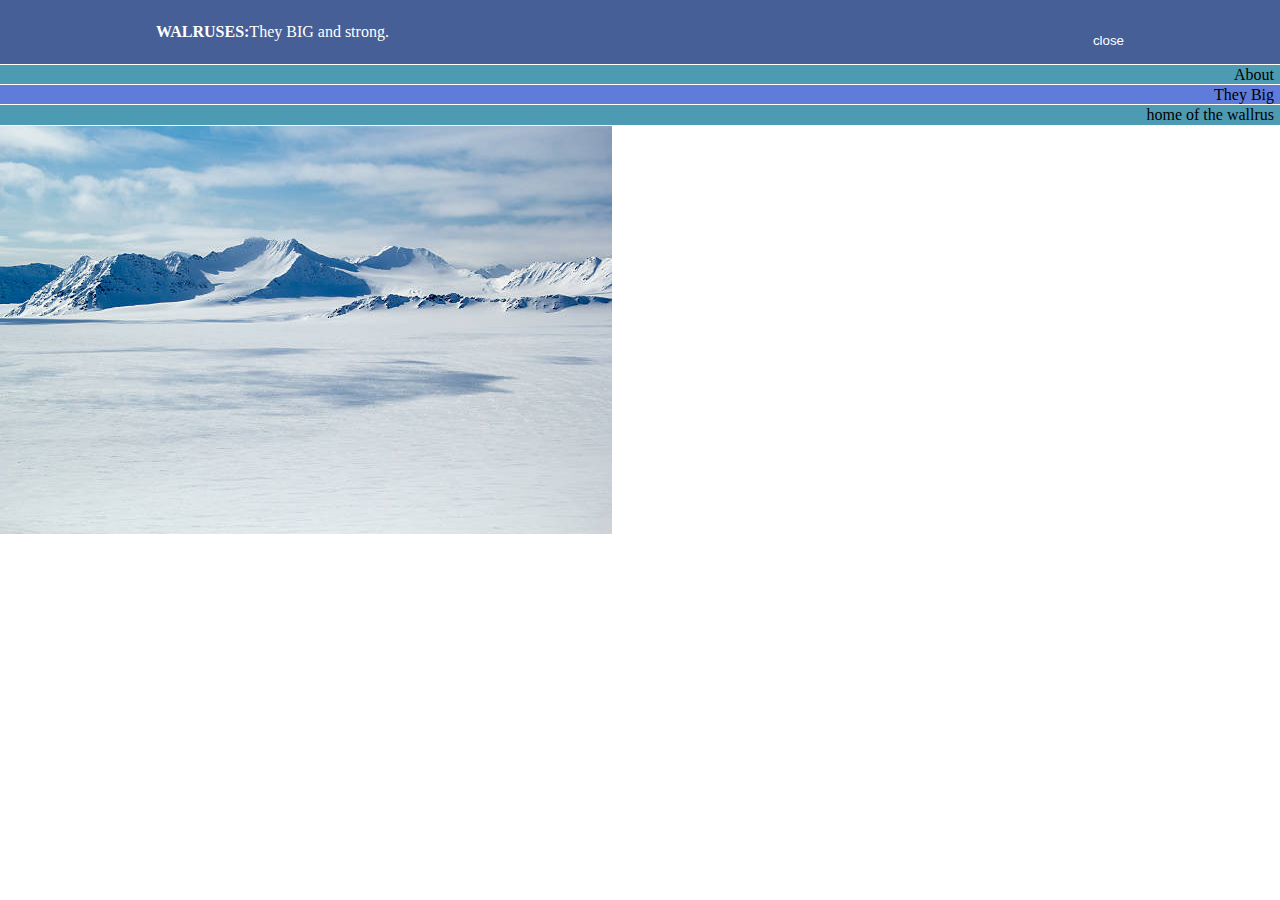
<file: index.html>
<!DOCTYPE html>
<html lang="en">
<head>
    <meta charset="UTF-8">
    <meta http-equiv="X-UA-Compatible" content="IE=edge">
    <meta name="viewport" content="width=device-width, initial-scale=1.0">
    <title>The Best Animal</title>
    <link rel="stylesheet" href="css/main.css">
    <link href="https://fonts.googleapis.com/icon?family=Material+Icons"rel="stylesheet">
</head>
<body>
    <div class="banner">
        <div class="banner__content">
            <div class="banner__text">
                <strong>WALRUSES:</strong>They BIG and strong.
            </div>
            <button class="banner__close">
                <span class="material-icons-outlined">
                    close
                    </span>
            </button>
        </div>
    </div>
    <script>
        document.querySelector(".banner__close").addEventListener("click", function() {
            alert("MWHAHAHA you cant close this banner")
        });
    </script>
    <a class= "about" href="about.html">About</a>
    <a class="walrus_pics" href="walrus_pics.html">They Big</a>
    <a class="home" href="index.html">home of the wallrus</a>
    <img class="background_image" src="immages/snow_the.jpg" alt="snow_the">
</body>
</html>
</file>
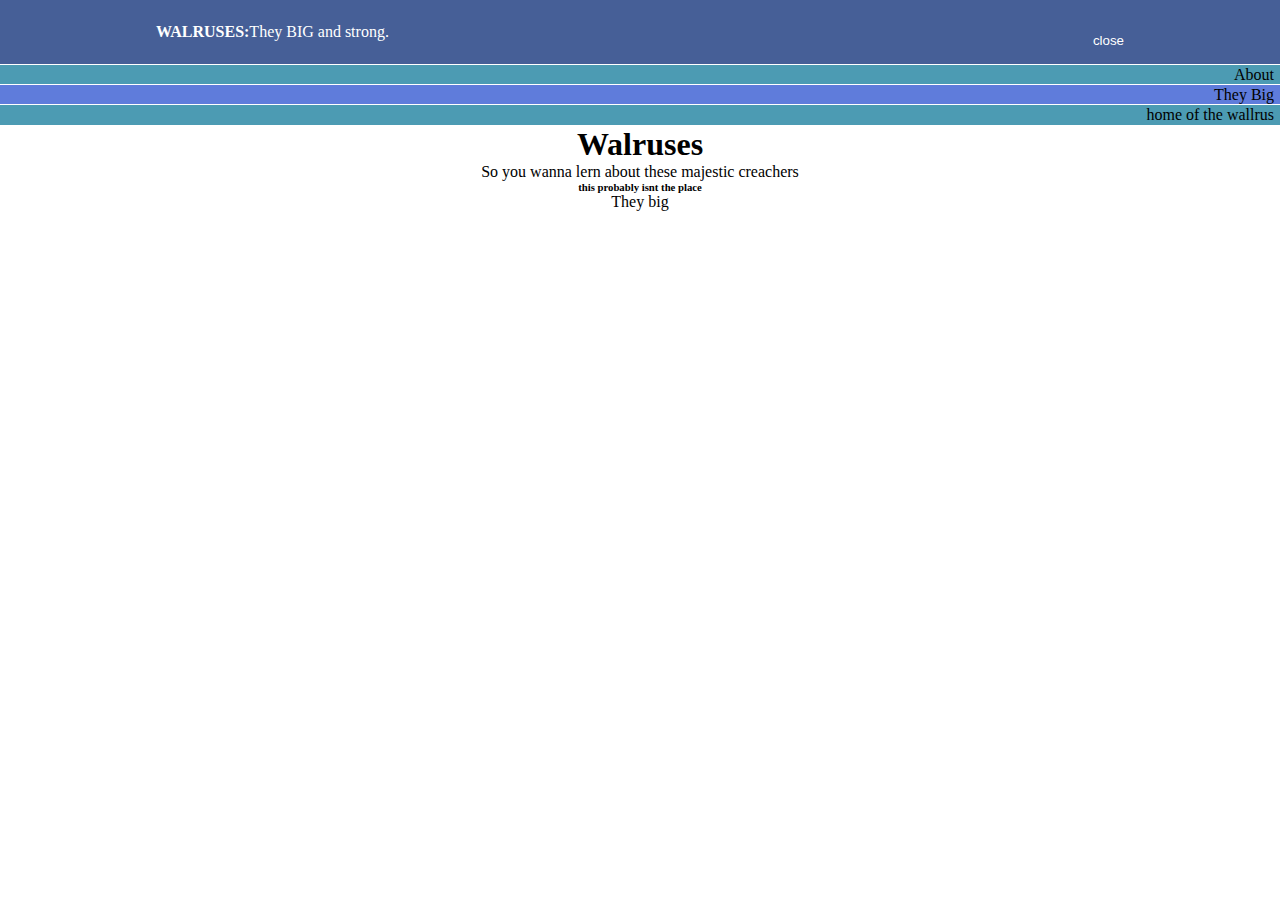
<file: about.html>
<!DOCTYPE html>
<html lang="en">
<head>
    <meta charset="UTF-8">
    <meta http-equiv="X-UA-Compatible" content="IE=edge">
    <meta name="viewport" content="width=device-width, initial-scale=1.0">
    <title>The Best Animal</title>
    <link rel="stylesheet" href="css/main.css">
    <link href="https://fonts.googleapis.com/icon?family=Material+Icons"rel="stylesheet">
</head>
<body>
    <div class="banner">
        <div class="banner__content">
            <div class="banner__text">
                <strong>WALRUSES:</strong>They BIG and strong.
            </div>
            <button class="banner__close">
                <span class="material-icons-outlined">
                    close
                    </span>
            </button>
        </div>
    </div>
    <script>
        document.querySelector(".banner__close").addEventListener("click", function() {
            alert("Still trying to get rid I see")
        });
    </script>
    <a class="about" href="about.html">About</a>
    <a class="walrus_pics" href="walrus_pics.html">They Big</a>
    <a class="home" href="index.html">home of the wallrus</a>
    <h1 class="home_title">
        Walruses
    </h1>
    <p id="big">So you wanna lern about these majestic creachers</p>
    <h6 id="big">this probably isnt the place</h6>
    <p id="big">They big</p>
</body>
</html>
</file>
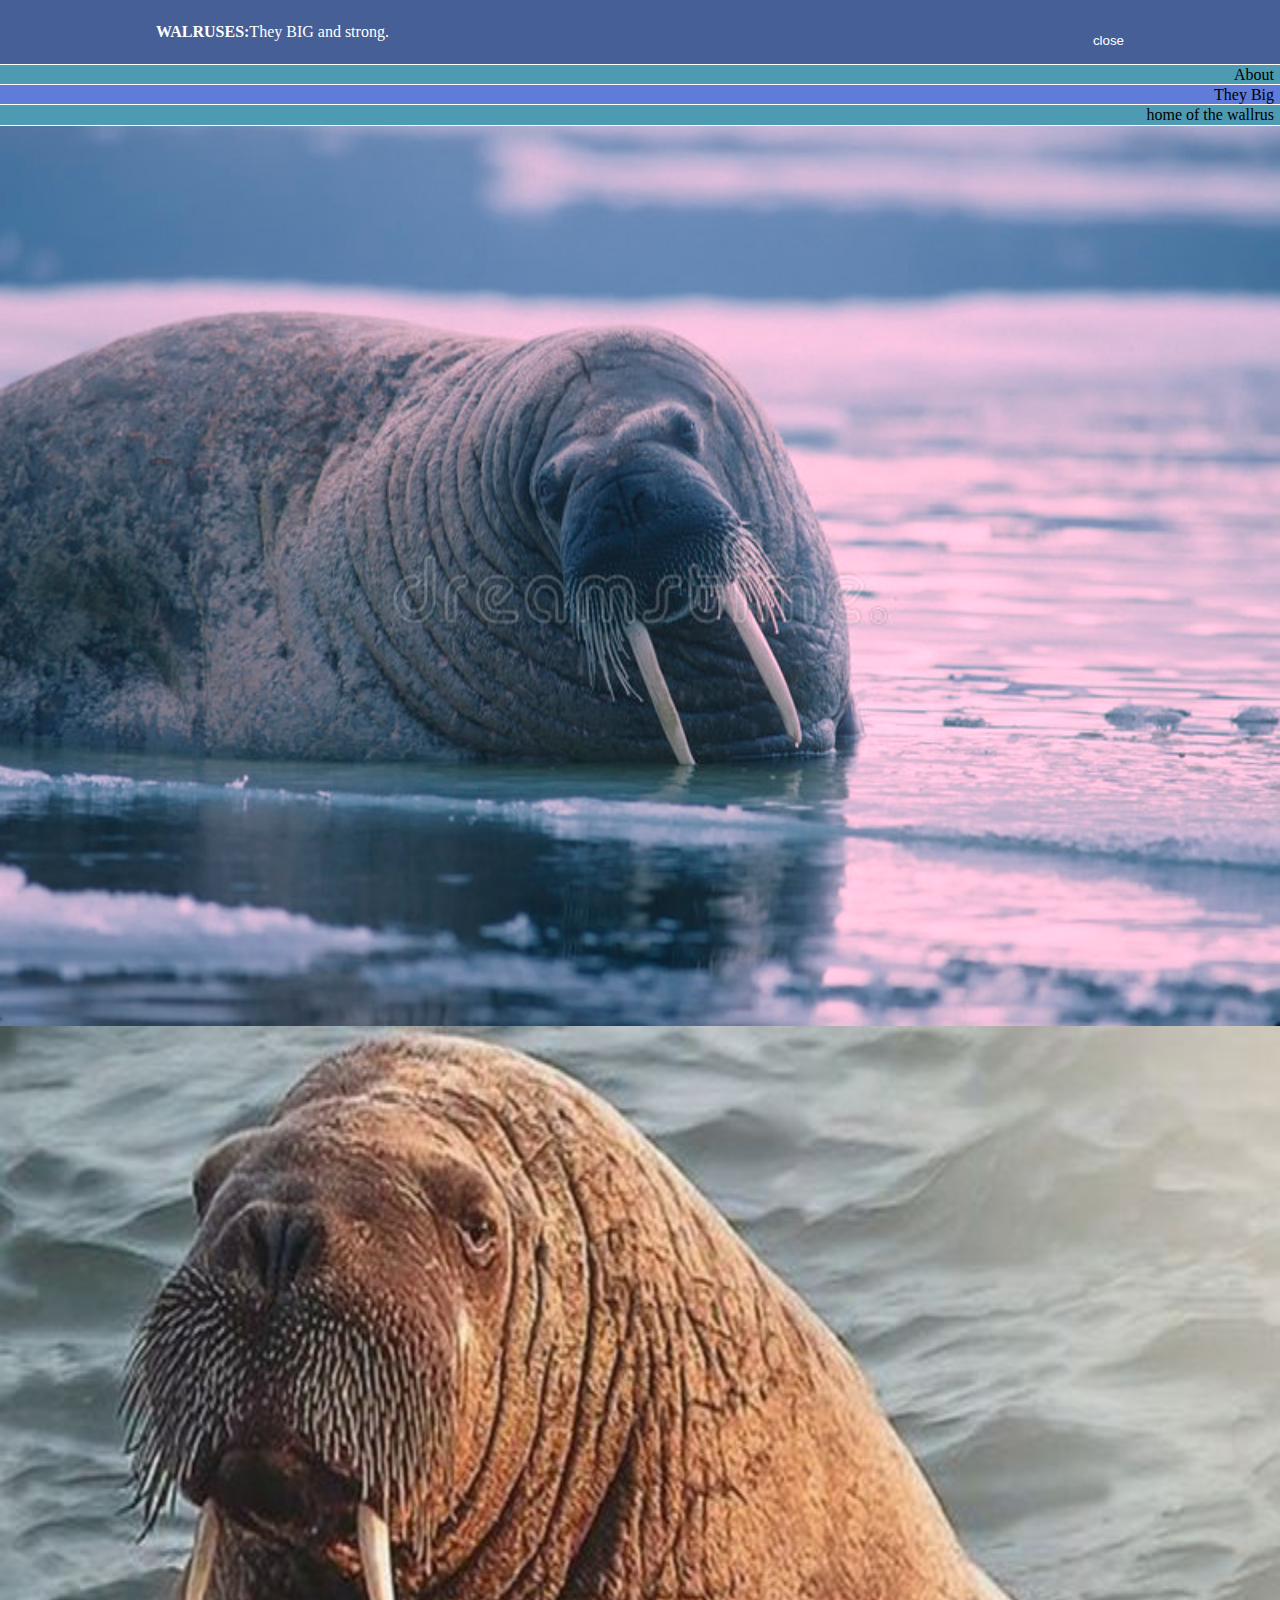
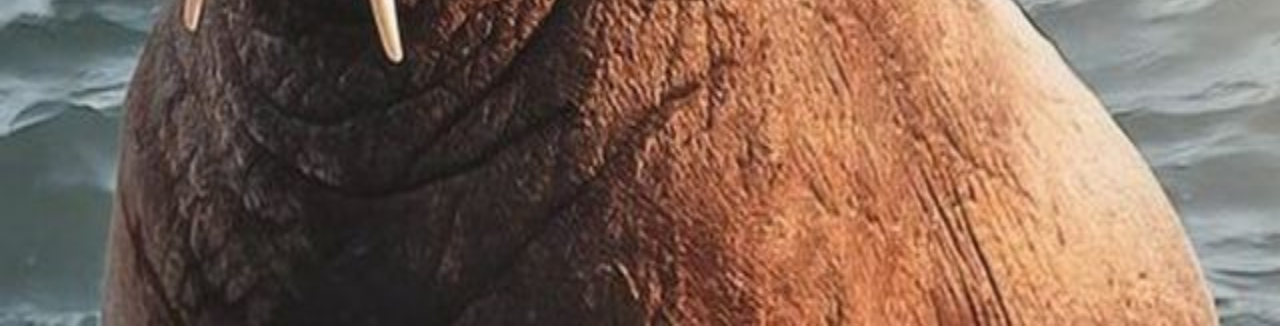
<file: walrus_pics.html>
<!DOCTYPE html>
<html lang="en">
<head>
    <meta charset="UTF-8">
    <meta http-equiv="X-UA-Compatible" content="IE=edge">
    <meta name="viewport" content="width=device-width, initial-scale=1.0">
    <title>The Best Animal</title>
    <link rel="stylesheet" href="css/main.css">
    <link href="https://fonts.googleapis.com/icon?family=Material+Icons"rel="stylesheet">
</head>
<body>
    <div class="banner">
        <div class="banner__content">
            <div class="banner__text">
                <strong>WALRUSES:</strong>They BIG and strong.
            </div>
            <button class="banner__close">
                <span class="material-icons-outlined">
                    close
                    </span>
            </button>
        </div>
    </div>
    <script>
        document.querySelector(".banner__close").addEventListener("click", function() {
            alert("MWHAHAHA you STILL cant close this banner")
        });
    </script>
    <a class="about" href="about.html">About</a>
    <a class="walrus_pics" href="walrus_pics.html">They Big</a>
    <a class="home" href="index.html">home of the wallrus</a>
    <img class="male" src="immages/walrus-1.jpg" alt="walrus-1">
    <img class="male" src="immages/walrus-3.jpg" alt="walrus-3">
</body>
</html>
</file>
<file: css/main.css>
*{
    box-sizing: border-box;
    margin: 0;
    padding: 0;
}
.banner{
    background-color: rgba(30, 61, 129, 0.822);
}

.banner__content{
    padding: 16px;
    max-width: 1000px;
    margin: 0 auto;
    display: flex;
    align-items: flex-end;
}

.banner__text{
    flex-grow: 1;
    line-height: 2;
}

.banner__close{
    background: none;
    border: none;
    cursor: pointer;
}
.banner__text,
.banner__close > span{
    color: white;
}
.about, .home, .walrus_pics{
    color: rgb(0, 0, 0);
    background-color: rgb(95, 124, 219);
    text-decoration: none;
    height: 1.2em;
    padding: 1px 6px;
    margin: 1px 0;
    border-left: 2px white;
    border-top: 2px wheat;
    border-right: 2px black;
    border-bottom: 2px black;
    
}
.about, .walrus_pics, .home{
    display: flex;
    justify-content: end;
    flex-direction: row-reverse;
    
}

.about, .home, .walrus_pics:hover{
    background-color: rgb(76, 155, 179);
    text-decoration: none;
}
.home_title{
    display: flex;
    justify-content: center;
}

#big{
    display: flex;
    justify-content: center;
}

.male {
    height: 100vh;
    width: 100vw;
    margin: 0 auto;
    display: flex;
    justify-content: center;
    align-items: center;
}
</file>
